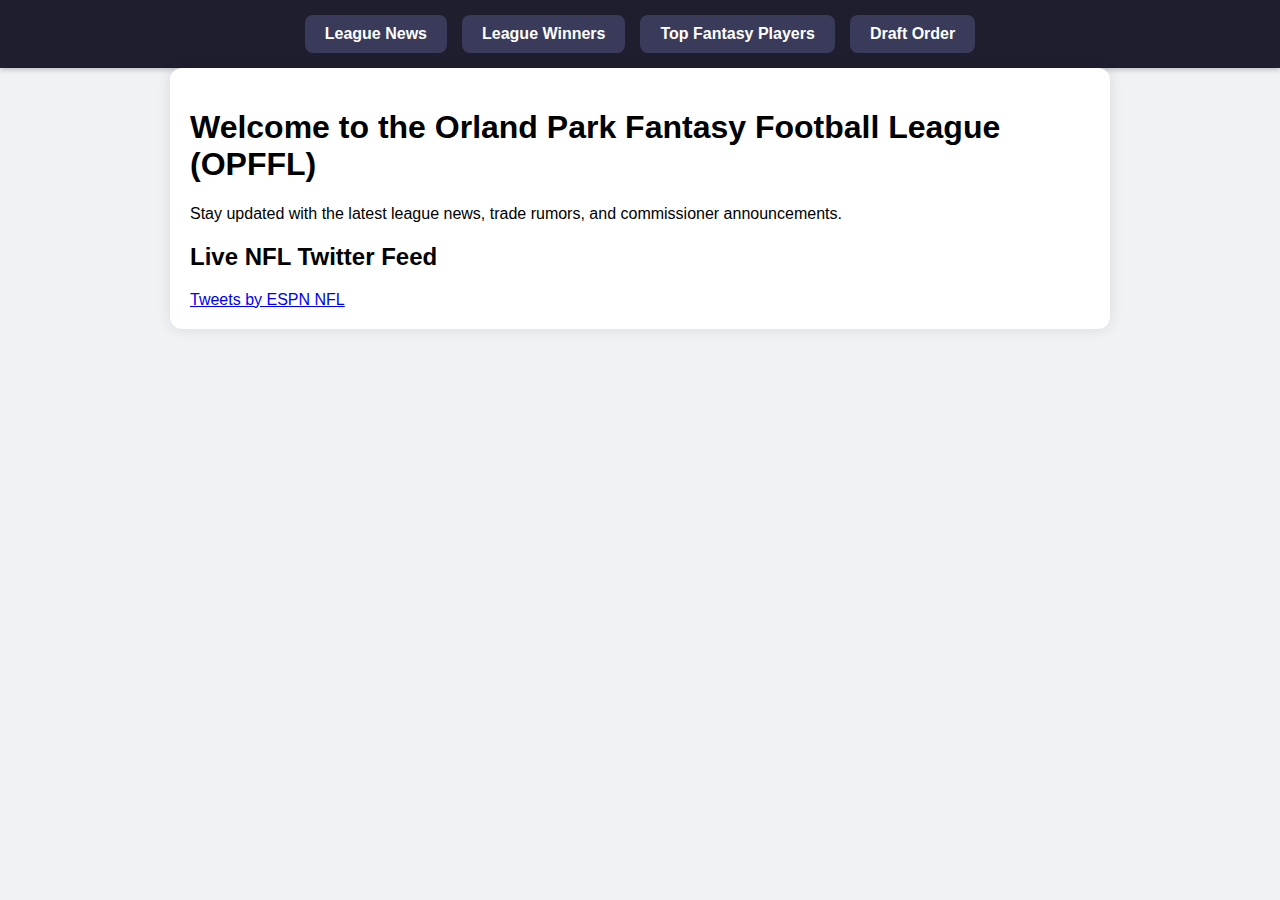
<file: index.html>
<!DOCTYPE html>
<html lang="en">
<head>
  <meta charset="UTF-8">
  <title>OPFFL - League News</title>
  <link rel="stylesheet" href="style.css">
</head>
<body>
  <nav>
    <a href="index.html">League News</a>
    <a href="winners.html">League Winners</a>
    <a href="top-players.html">Top Fantasy Players</a>
    <a href="draft-order.html">Draft Order</a>
  </nav>
  <div class="container">
    <h1>Welcome to the Orland Park Fantasy Football League (OPFFL)</h1>
    <p>Stay updated with the latest league news, trade rumors, and commissioner announcements.</p>

  <h2>Live NFL Twitter Feed</h2>
  <a class="twitter-timeline" data-height="500" href="https://twitter.com/ESPNNFL?ref_src=twsrc%5Etfw">Tweets by ESPN NFL</a>
  <script async src="https://platform.twitter.com/widgets.js" charset="utf-8"></script>
</div>

  </div>
</body>
</html>
</file>
<file: style.css>
/* style.css */

body {
  font-family: 'Segoe UI', Tahoma, Geneva, Verdana, sans-serif;
  margin: 0;
  padding: 0;
  background-color: #f0f2f5;
}

.container {
  padding: 30px;
  max-width: 900px;
  margin: auto;
  background-color: white;
  border-radius: 12px;
  box-shadow: 0 0 15px rgba(0, 0, 0, 0.1);
}

nav {
  background-color: #1e1e2f;
  display: flex;
  justify-content: center;
  gap: 15px;
  padding: 15px 0;
  box-shadow: 0 2px 5px rgba(0, 0, 0, 0.2);
}

nav a {
  background-color: #3a3a5a;
  color: #ffffff;
  padding: 10px 20px;
  border-radius: 8px;
  text-decoration: none;
  font-weight: bold;
  transition: background-color 0.2s ease, transform 0.1s ease;
}

nav a:hover {
  background-color: #5c5cd6;
  transform: scale(1.05);
}

.container {
  padding: 20px;
}

table {
  width: 100%;
  border-collapse: collapse;
  margin-top: 20px;
  background-color: white;
}

th, td {
  border: 1px solid #ccc;
  padding: 10px;
  text-align: left;
}

th {
  background-color: #eee;
}

ol {
  background-color: white;
  padding: 20px;
}
</file>
